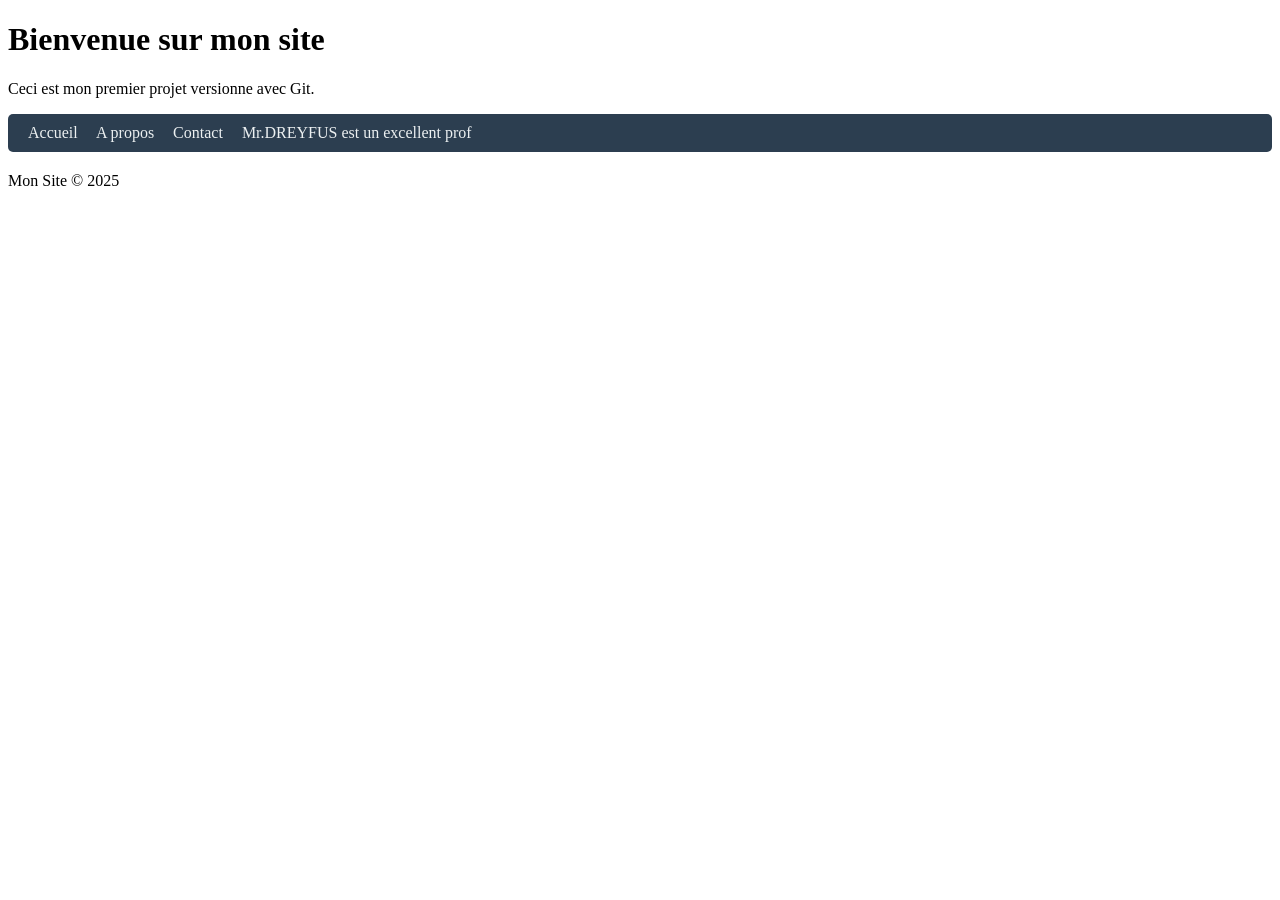
<file: index.html>
<!DOCTYPE html>
<html lang="fr">

<head>
    <link rel="stylesheet" href="style.css">
    <meta charset="UTF-8">
    <meta name="viewport" content="width=device-width, initial-scale=1.0">
    <title>Le titre de con</title>
</head>

<body>
    <h1>Bienvenue sur mon site</h1>
    <p>Ceci est mon premier projet versionne avec Git.</p>
    <nav>
        <a href="index.html">Accueil</a>
        <a href="about.html">A propos</a>
        <a href="contact.html">Contact</a>
        <a href="contact.html">Mr.DREYFUS est un excellent prof</a>
       </nav>
    <footer>
    <p>Mon Site © 2025</p>
    </footer>
</body>

</html>
</file>
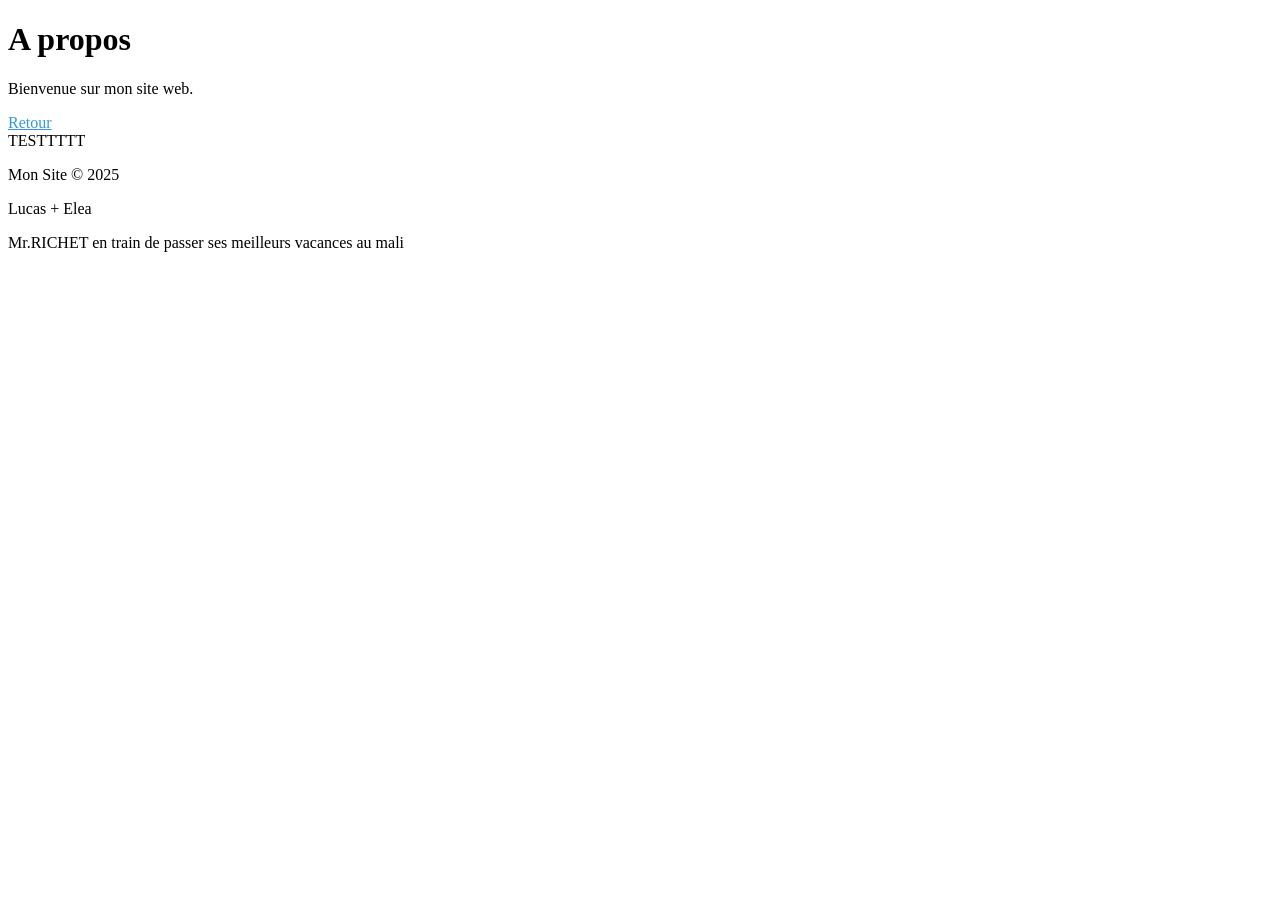
<file: about.html>
<!DOCTYPE html>
<html lang="fr">

<head>
    <link rel="stylesheet" href="style.css">
    <meta charset="UTF-8">
    <title>A propos — Mon Site</title>
</head>

<body>
    <h1>A propos</h1>
    <p>Bienvenue sur mon site web.</p>
    <a href="index.html">Retour</a>
    <div>TESTTTTT</div>
    <footer>
        <p>Mon Site © 2025</p>
        <p>Lucas + Elea</p>
        <div>Mr.RICHET en train de passer ses meilleurs vacances au mali</div>
        </footer>
</body>

</html>
</file>
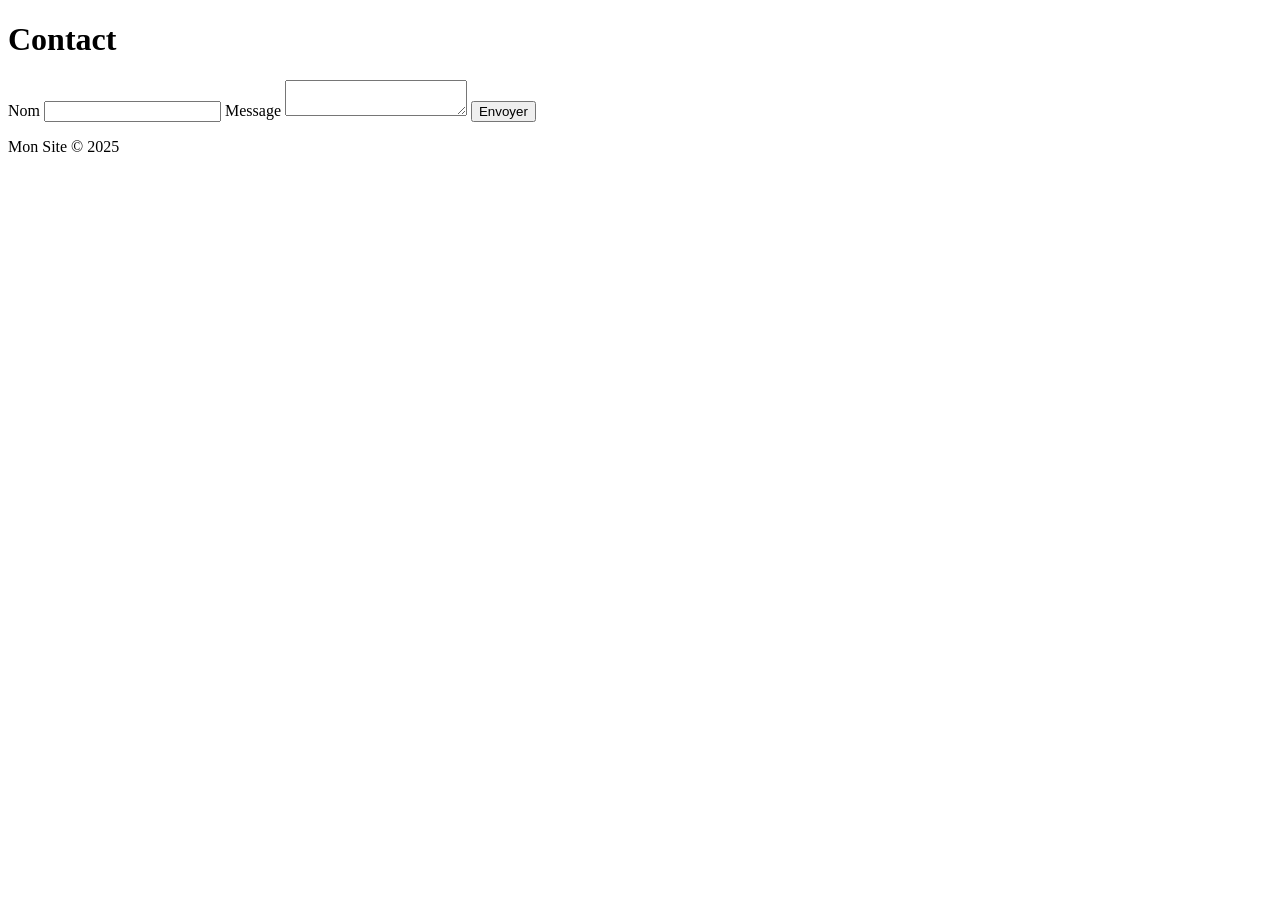
<file: contact.html>
<!DOCTYPE html>
<html lang="fr">

<head>
    <meta charset="UTF-8">
    <title>Contact — Mon Site</title>
    <link rel="stylesheet" href="style.css">
</head>

<body>
    <h1>Contact</h1>
    <form>
        <label>Nom</label>
        <input type="text" name="nom">
        <label>Message</label>
        <textarea name="message"></textarea>
        <button>Envoyer</button>
    </form>
    <footer>
        <p>Mon Site © 2025</p>
        </footer>
</body>

</html>
</file>
<file: style.css>
a {
    color: #3498db;
}

a:hover {
    color: #2c3e50;
}

nav {
    background-color: #2c3e50;
    padding: 10px 20px;
    border-radius: 5px;
    margin-bottom: 20px;
}

nav a {
    color: #ecf0f1;
    text-decoration: none;
    margin-right: 15px;
}

nav a:hover {
    text-decoration: underline;
}

html {
    margin: 0;
}
</file>
